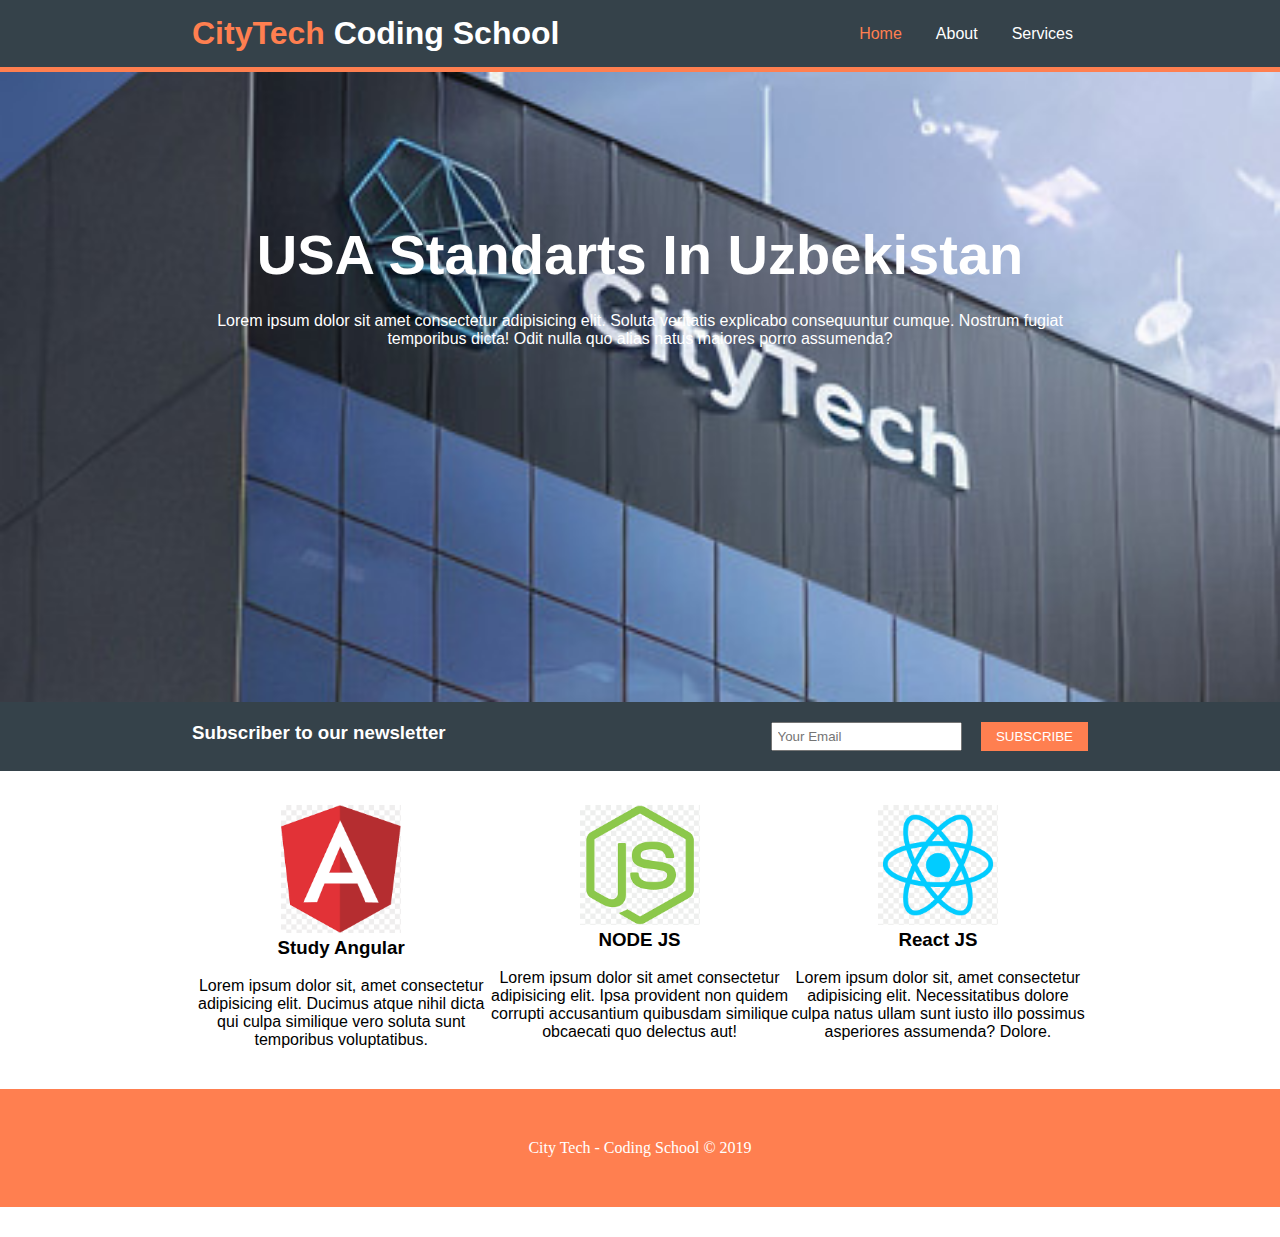
<file: index.html>
<!DOCTYPE html>
<html>
    <head>
        <title> City Tech - Coding School</title>
        <link rel="stylesheet" href="Css/style.css">
    </head>

    <body>
        
        <div id="header">
            <div class="container">
                <h1>
                    <span class="logo">CityTech</span> 
                    Coding School
                </h1>
                <ul class="navbar">
                    <li>
                        <a href="#" class="active">Home</a>
                    </li>
                    <li>
                        <a href="about.html">About</a>
                    </li> 
                    <li>
                        <a href="services.html">Services</a>
                    </li>
                </ul>
            </div>
        </div>

        <div id="banner">
            <div class="container">

                <h1>USA Standarts In Uzbekistan</h1>
                <p>Lorem ipsum dolor sit amet consectetur adipisicing elit. Soluta veritatis explicabo consequuntur cumque. Nostrum fugiat temporibus dicta! Odit nulla quo alias natus maiores porro assumenda?</p>

            </div>
        </div>

        <div id="newsletter">
            <div class="container">
                <div class="left">
                    <h3>Subscriber to our newsletter</h3>
                </div>
                <div class="right">
                    <input type="text" placeholder="Your Email">
                    <button class="button">SUBSCRIBE</button>
                </div>
            </div>
        </div>

        <div id="courses">
            <div class="container">
                <div class="course-wrapper">
                    <div class="box">
                        <img src="images/angular.png" alt="">
                        <h3>Study Angular</h3> <br>
                        <p>Lorem ipsum dolor sit, amet consectetur adipisicing elit. Ducimus atque nihil dicta qui culpa similique vero soluta sunt temporibus voluptatibus.</p>
                    </div>
                    <div class="box">
                        <img src="images/node.png" alt="">
                        <h3>NODE JS</h3> <br>
                        <p>Lorem ipsum dolor sit amet consectetur adipisicing elit. Ipsa provident non quidem corrupti accusantium quibusdam similique obcaecati quo delectus aut!</p>
                    </div>
                    <div class="box">
                        <img src="images/react.png" alt="">
                        <h3>React JS</h3> <br>
                        <p>Lorem ipsum dolor sit, amet consectetur adipisicing elit. Necessitatibus dolore culpa natus ullam sunt iusto illo possimus asperiores assumenda? Dolore.</p>
                    </div>

                </div>
            </div>

            <div class="clr"></div>
            
            <div id="footer">
                <p>City Tech - Coding School &copy; 2019</p>
            </div>

    </body>

</html>
</file>
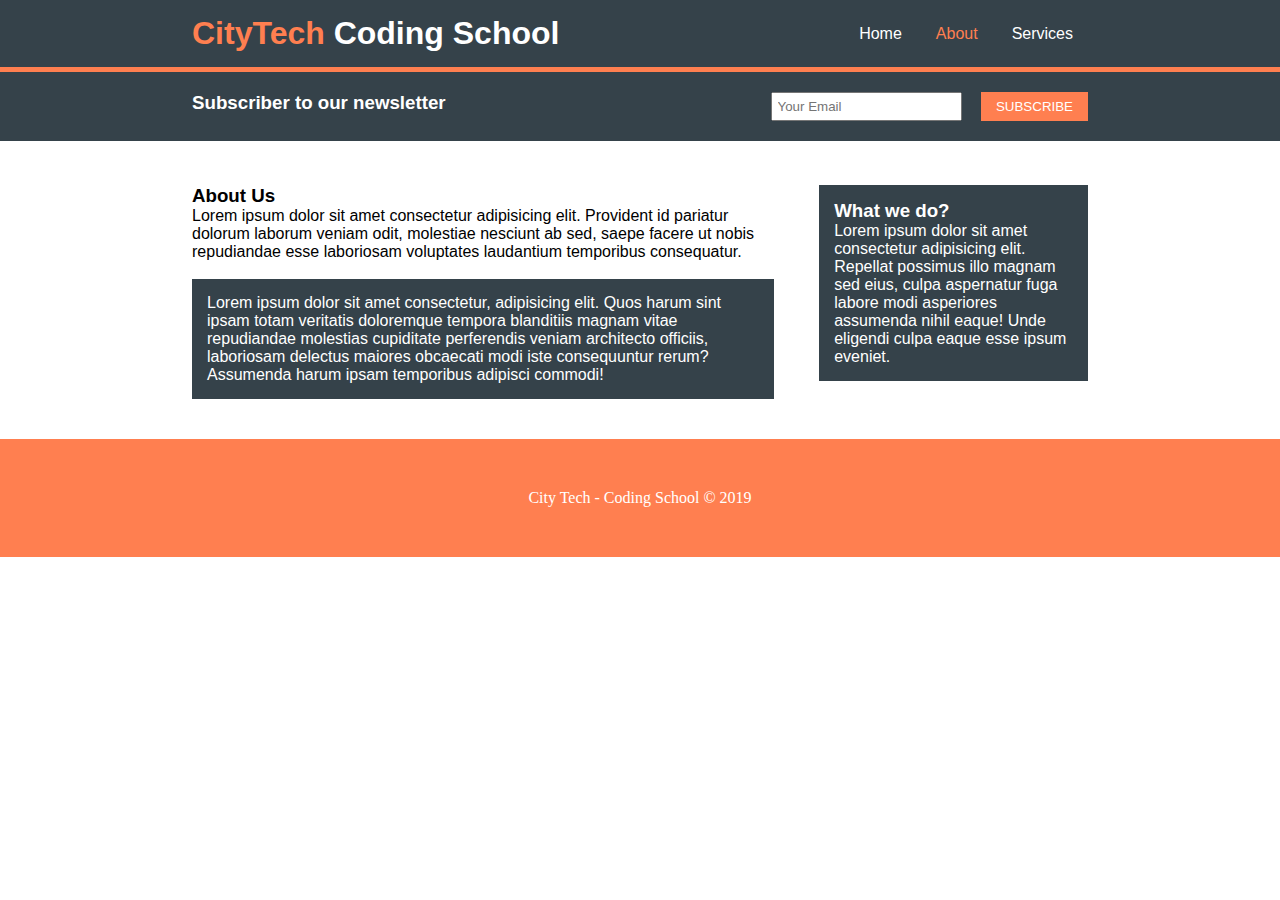
<file: about.html>
<!DOCTYPE html>
<html>

<head>
    <title> City Tech - Coding School</title>
    <link rel="stylesheet" href="Css/style.css">
</head>

<body>

    <div id="header">
        <div class="container">
            <h1>
                <span class="logo">CityTech</span>
                Coding School
            </h1>
            <ul class="navbar">
                <li>
                    <a href="index.html">Home</a>
                </li>
                <li>
                    <a href="#" class="active">About</a>
                </li>
                <li>
                    <a href="services.html">Services</a>
                </li>
            </ul>
        </div>
    </div>



    <div id="newsletter">
        <div class="container">
            <div class="left">
                <h3>Subscriber to our newsletter</h3>
            </div>
            <div class="right">
                <input type="text" placeholder="Your Email">
                <button class="button">SUBSCRIBE</button>
            </div>
        </div>
    </div>

    <div id="about-us">
        <div class="container">
            <div class="main-content">
                <h3>About Us</h3>
                <p>Lorem ipsum dolor sit amet consectetur adipisicing elit. Provident id pariatur dolorum laborum veniam
                    odit, molestiae nesciunt ab sed, saepe facere ut nobis repudiandae esse laboriosam voluptates
                    laudantium temporibus consequatur.</p> <br>
                <p class="bg-dark">Lorem ipsum dolor sit amet consectetur, adipisicing elit. Quos harum sint ipsam totam
                    veritatis doloremque tempora blanditiis magnam vitae repudiandae molestias cupiditate perferendis
                    veniam architecto officiis, laboriosam delectus maiores obcaecati modi iste consequuntur rerum?
                    Assumenda harum ipsam temporibus adipisci commodi!</p>
            </div>
            <div class="sidebar">
                <div class="bg-dark">
                    <h3>What we do?</h3>
                    <p>Lorem ipsum dolor sit amet consectetur adipisicing elit. Repellat possimus illo magnam sed eius,
                        culpa aspernatur fuga labore modi asperiores assumenda nihil eaque! Unde eligendi culpa eaque
                        esse ipsum eveniet.</p>
                </div>
            </div>
        </div>
    </div>


    <div class="clr"></div>

    <div id="footer">
        <p>City Tech - Coding School &copy; 2019</p>
    </div>

</body>

</html>
</file>
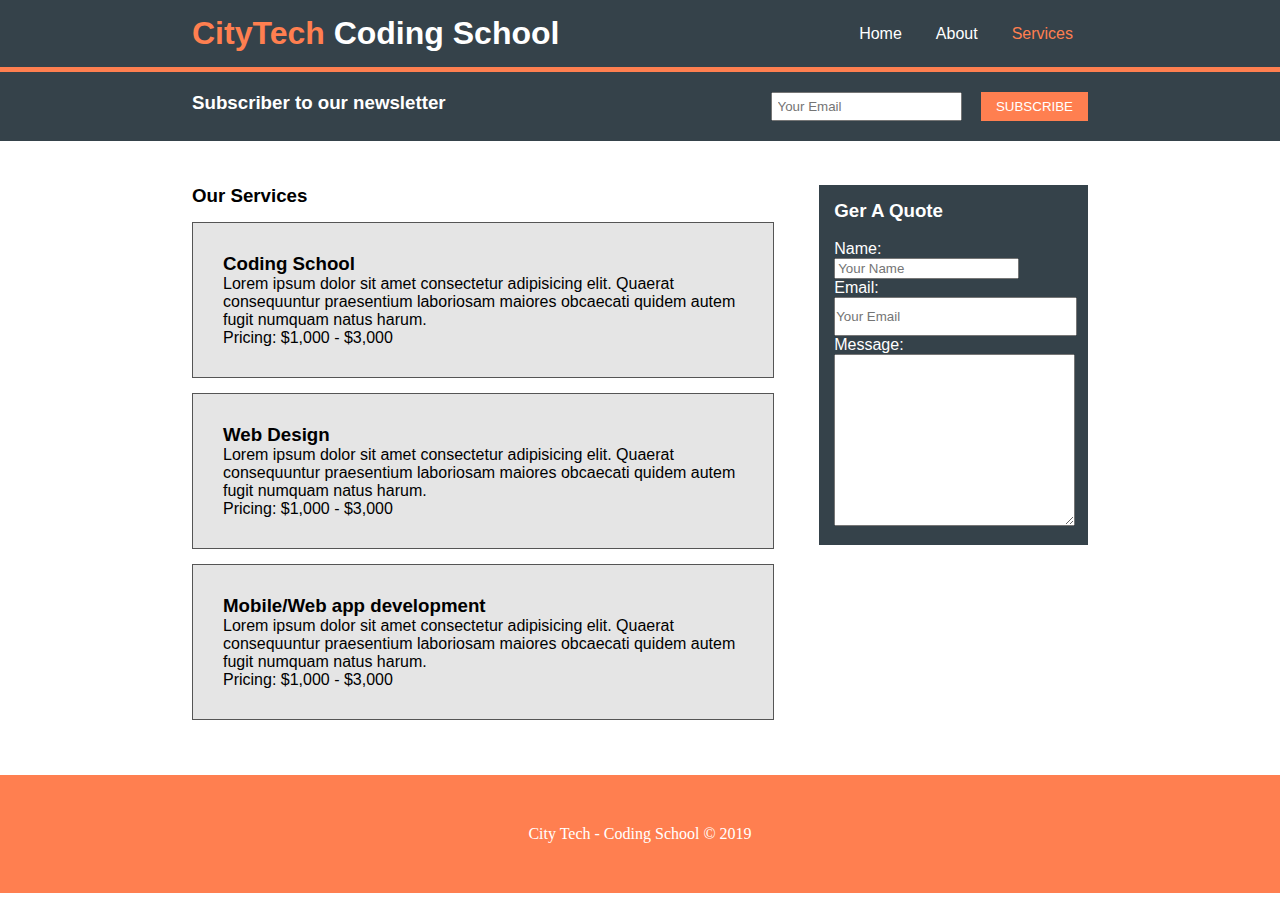
<file: services.html>
<!DOCTYPE html>
<html>

<head>
    <title> City Tech - Coding School</title>
    <link rel="stylesheet" href="Css/style.css">
</head>

<body>

    <div id="header">
        <div class="container">
            <h1>
                <span class="logo">CityTech</span>
                Coding School
            </h1>
            <ul class="navbar">
                <li>
                    <a href="index.html">Home</a>
                </li>
                <li>
                    <a href="about.html">About</a>
                </li>
                <li>
                    <a href="#" class="active">Services</a>
                </li>
            </ul>
        </div>
    </div>



    <div id="newsletter">
        <div class="container">
            <div class="left">
                <h3>Subscriber to our newsletter</h3>
            </div>
            <div class="right">
                <input type="text" placeholder="Your Email">
                <button class="button">SUBSCRIBE</button>
            </div>
        </div>
    </div>

    <div id="about-us">
        <div class="container">
            <div class="main-content">
                <h3>Our Services</h3>

                <div class="service-box">
                    <h3>Coding School</h3>
                    <p>Lorem ipsum dolor sit amet consectetur adipisicing elit. Quaerat consequuntur praesentium laboriosam maiores obcaecati quidem autem fugit numquam natus harum.</p>
                    <p>Pricing: $1,000 - $3,000</p>
                </div>
                <div class="service-box">
                    <h3>Web Design</h3>
                    <p>Lorem ipsum dolor sit amet consectetur adipisicing elit. Quaerat consequuntur praesentium laboriosam maiores obcaecati quidem autem fugit numquam natus harum.</p>
                    <p>Pricing: $1,000 - $3,000</p>
                </div>
                <div class="service-box">
                    <h3>Mobile/Web app development</h3>
                    <p>Lorem ipsum dolor sit amet consectetur adipisicing elit. Quaerat consequuntur praesentium laboriosam maiores obcaecati quidem autem fugit numquam natus harum.</p>
                    <p>Pricing: $1,000 - $3,000</p>
                </div>
            </div>
            <div class="sidebar">
                
                <div class="bg-dark">
                    <h3>Ger A Quote</h3> <br>

                    <label for="">Name:</label>
                    <input type="text" placeholder="Your Name">

                    <label for="">Email:</label>
                    <input class="form-input" type="text" placeholder="Your Email">

                    <label for="">Message:</label>
                    <textarea name="" id="" cols="30" rows="10"></textarea>

                </div>

            </div>
        </div>
    </div>


    <div class="clr"></div>

    <div id="footer">
        <p>City Tech - Coding School &copy; 2019</p>
    </div>

</body>

</html>
</file>
<file: Css/style.css>
body, h1, h2, h3, ul, p {
    margin: 0;
    padding: 0;
}

#header {
    background-color: #35424a;
    border-bottom: 5px solid coral;
}

#header h1 {
    color: #fff;
    font-family: sans-serif;
    margin: 15px 0;
    display: inline-block;
}

#header .logo {
    color: coral;
}

.navbar {
    float: right;
}

.navbar li {
    display: inline;
}

.navbar li a {
    text-decoration: none;
    color: #fff;
    font-family: sans-serif;
    padding: 25px 15px;
    display: inline-block;
}

.navbar li a:hover {
    color: coral;
}

.container {
    width: 70%;
    margin: auto;
}

#banner {
    height: 70vh;
    background-image: url(../images/Citytech.jpg);
    background-repeat: no-repeat;
    background-size: cover;
    background-position: center -300px;
    text-align: center;
    color: #fff;
    font-family: sans-serif;
}

#banner h1 {
    font-size: 56px;
    margin-bottom: 25px;
    padding-top: 150px;
}

#newsletter {
    background-color: #35424a;
    color: #fff;
    font-family: sans-serif;
    padding: 20px 0;
    display: inline-block;
    width: 100%;
}

#newsletter .left {
    float: left;
}

#newsletter input {
    padding: 5px;
}

.button {
    padding: 7px 15px;
    border: none;
    background-color: coral;
    color: #fff;
    margin-left: 15px;
}



#newsletter .right {
    float: right;
}

#courses {
    padding: 30px 0;
}

.box {
    width: 33.3%;
    float: left;
    text-align: center;
    font-family: sans-serif;
}

.box img {
    max-width: 100%;
    width: 120px;
}

.clr {
    clear: both;
}

#footer {
    padding: 50px 0;
    text-align: center;
    background-color: coral;
    color: #fff;
    margin-top: 40px;
}

.main-content {
    width: 65%;
    float: left;
}

.sidebar {
    width: 30%;
    float: right;
}

#about-us {
    margin: 40px 0;
    font-family: sans-serif;
}

.bg-dark {
    background-color: #35424a;
    color: #fff;
    padding: 15px;
}

.service-box {
    padding: 30px;
    margin: 15px 0;
    background-color: #e5e5e5;
    border: 1px solid #555;
}

label {
    display: block;
    margin-bottom: 10px 0;
}

.form-input, textarea {
    width: 100%;
    padding: 10px 0;
}

.active {
    color: coral !important;
}
</file>
